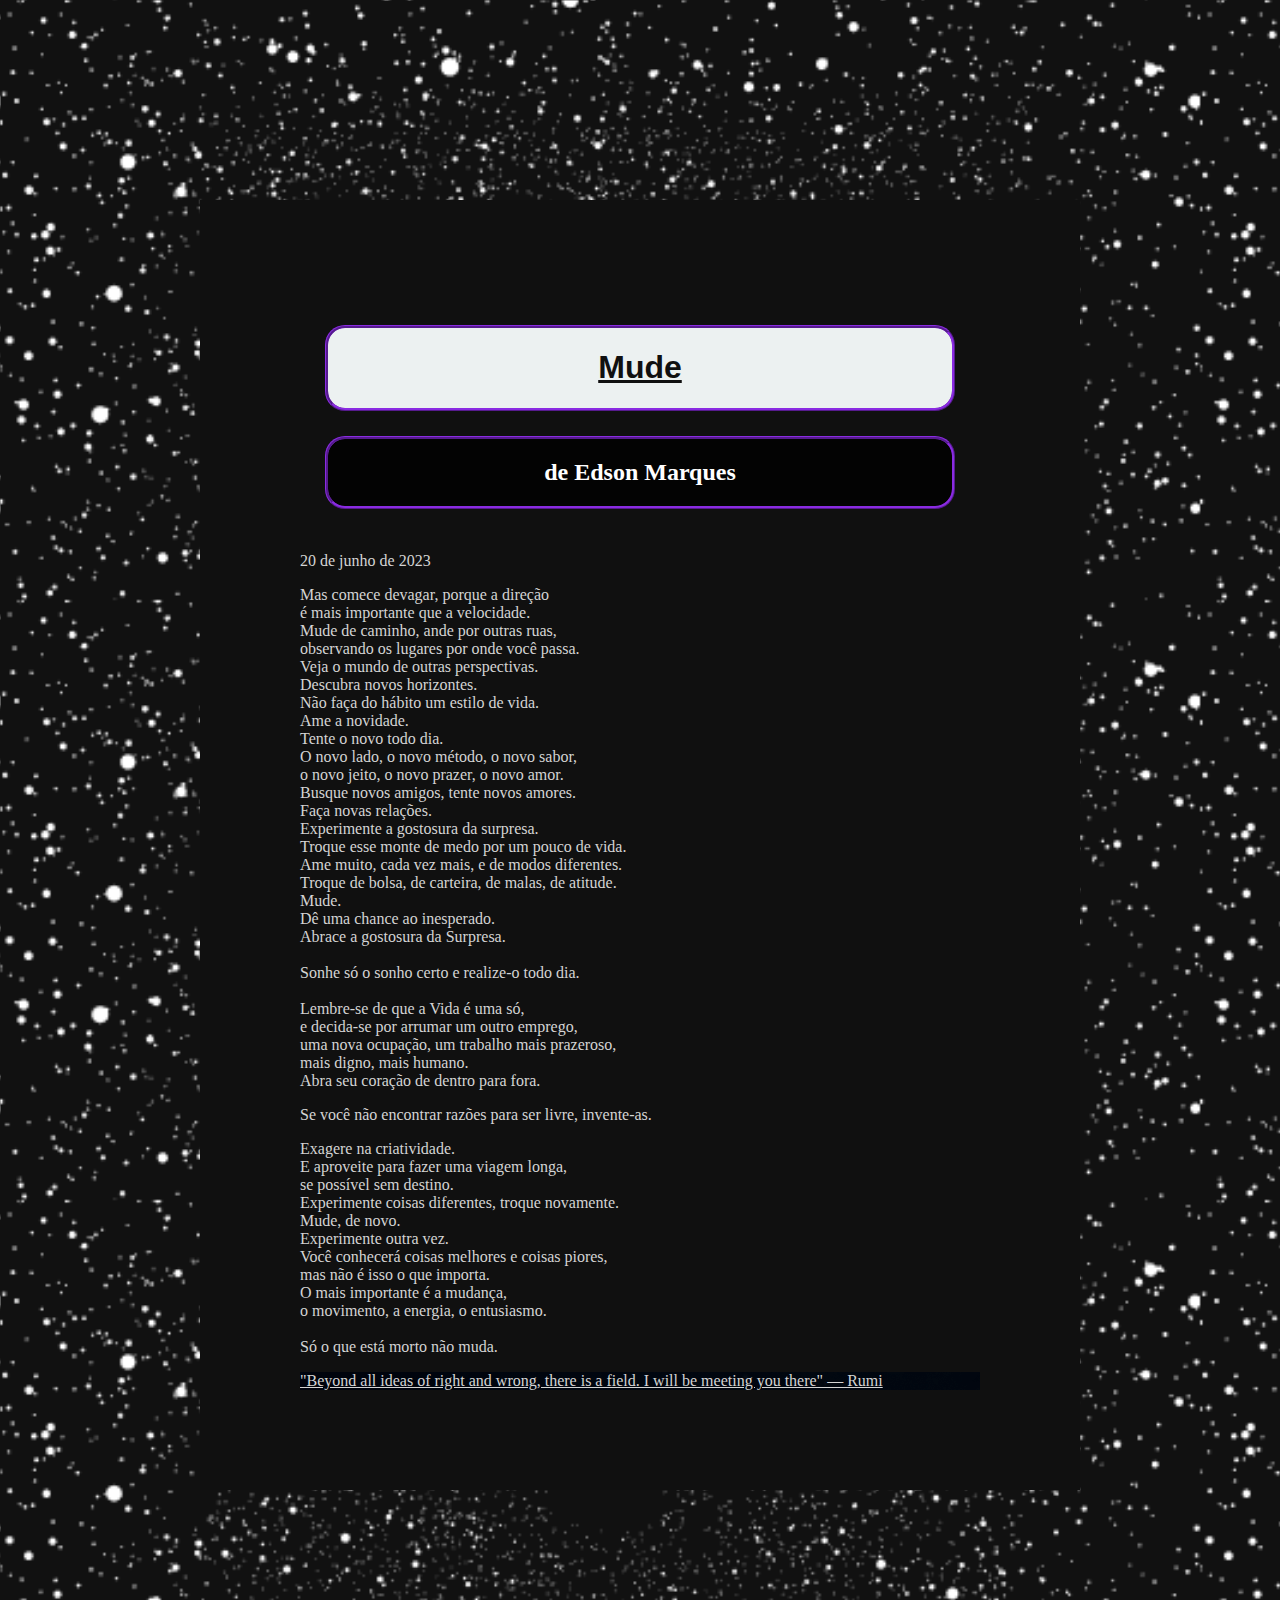
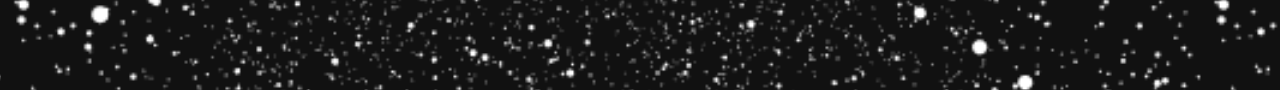
<file: index.html>
<!DOCTYPE html>
<html>
    <meta charset="UTF-8">
    <meta name="viewport" content="width=device-width, initial-scale=1.0">  

    <header class="cabecalho">
       <h1><u>Mude</u></h1>
       <link rel="stylesheet" href="style.css">
    </header>

    <head>      
        <title>mude, mas comece...</title>
    </head>

    <body>


        <article>
            <header class="titulo-de-secao">
                <h2>de Edson Marques</h2>
        </article>
        <br>
                <time datetime="2023-03-14 19:00">
                    20 de junho de 2023
                </time>
        <br>
            <p>
                Mas comece devagar, porque a direção<br>
é mais importante que a velocidade.<br>
Mude de caminho, ande por outras ruas,<br>
observando os lugares por onde você passa.<br>
Veja o mundo de outras perspectivas.<br>
Descubra novos horizontes.<br>

Não faça do hábito um estilo de vida.<br>

Ame a novidade.<br>
Tente o novo todo dia.<br>
O novo lado, o novo método, o novo sabor,<br>
o novo jeito, o novo prazer, o novo amor.<br>
Busque novos amigos, tente novos amores.<br>
Faça novas relações.<br>
Experimente a gostosura da surpresa.<br>
Troque esse monte de medo por um pouco de vida.<br>
Ame muito, cada vez mais, e de modos diferentes.<br>
Troque de bolsa, de carteira, de malas, de atitude.<br>

Mude.<br>
Dê uma chance ao inesperado.<br>
Abrace a gostosura da Surpresa.<br>
<br>
Sonhe só o sonho certo e realize-o todo dia.<br>
<br>
Lembre-se de que a Vida é uma só,<br>
e decida-se por arrumar um outro emprego,<br>
uma nova ocupação, um trabalho mais prazeroso,<br>
mais digno, mais humano.<br>
Abra seu coração de dentro para fora.<br>
<P>
Se você não encontrar razões para ser livre, invente-as.<br>
<p>
Exagere na criatividade.<br>
E aproveite para fazer uma viagem longa,<br>
se possível sem destino.<br>
Experimente coisas diferentes, troque novamente.<br>
Mude, de novo.<br>
Experimente outra vez.<br>
Você conhecerá coisas melhores e coisas piores,<br>
mas não é isso o que importa.<br>
O mais importante é a mudança,<br>
o movimento, a energia, o entusiasmo.<br>
<br>
Só o que está morto não muda.<br>
            </p>
        </article>
    </body>
    <p>
    <footer>
        <u>"Beyond all ideas of right and wrong, there is a field.
            I will be meeting you there" — Rumi</u>
    </footer>
</html>
</file>
<file: style.css>
html {
    background-image: url(img/aa.gif);
    background-size: 1200px;
}

body {
    background-color: rgb(16,16,16);
    color: rgb(212,212,212);
    margin: 200px;
    padding: 100px;

}

article {
    color: black;
    border-color: rgb(7, 7, 7);
    border-radius: 20px;
    text-align: center;
}


.cabecalho {
    background-color: rgb(236, 241, 241);
    color: rgb(16,16,16);
    border-style: ridge;
    border-color: blueviolet;
    border-radius: 20px;
    margin: 25px;
    font-family: Verdana, Geneva, Tahoma, sans-serif;
    text-align: center;
}

.titulo-de-secao {
    background-color: rgb(3, 3, 3);
    color: white;
    border-style: ridge;
    border-color: blueviolet;
    border-radius: 20px;
    margin: 25px;
}

.titulo-post {
    background-color: blue
    color  (blue);
}

footer {
    background-image: url(img/space.png);
}
</file>
